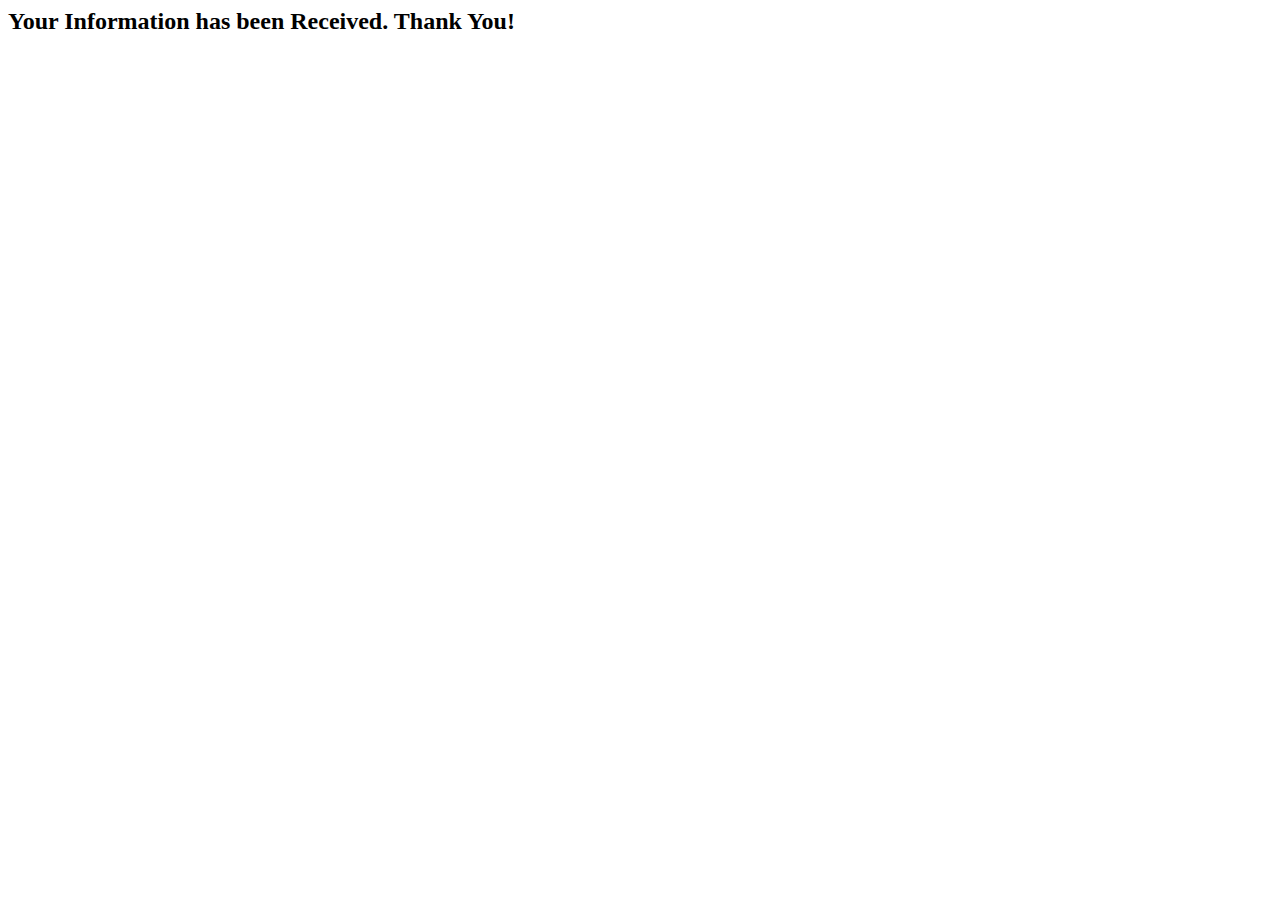
<file: mygame/confirmation.html>
<!DOCTYPE html PUBLIC “-//W3C//DTD XHTML 1.0 Transitional//EN” “http://www.
w3.org/TR/xhtml1/DTD/xhtml1-transitional.dtd”>
<html xmlns=”http://www.w3.org/1999/xhtml”>
<head>
<meta http-equiv=”Content-Type” content=”text/html; charset=utf-8” />
<title>Form Submission Successful</title>
</head>
<body>
<h2>Your Information has been Received. Thank You! </h2>
</body>
</html>
</file>
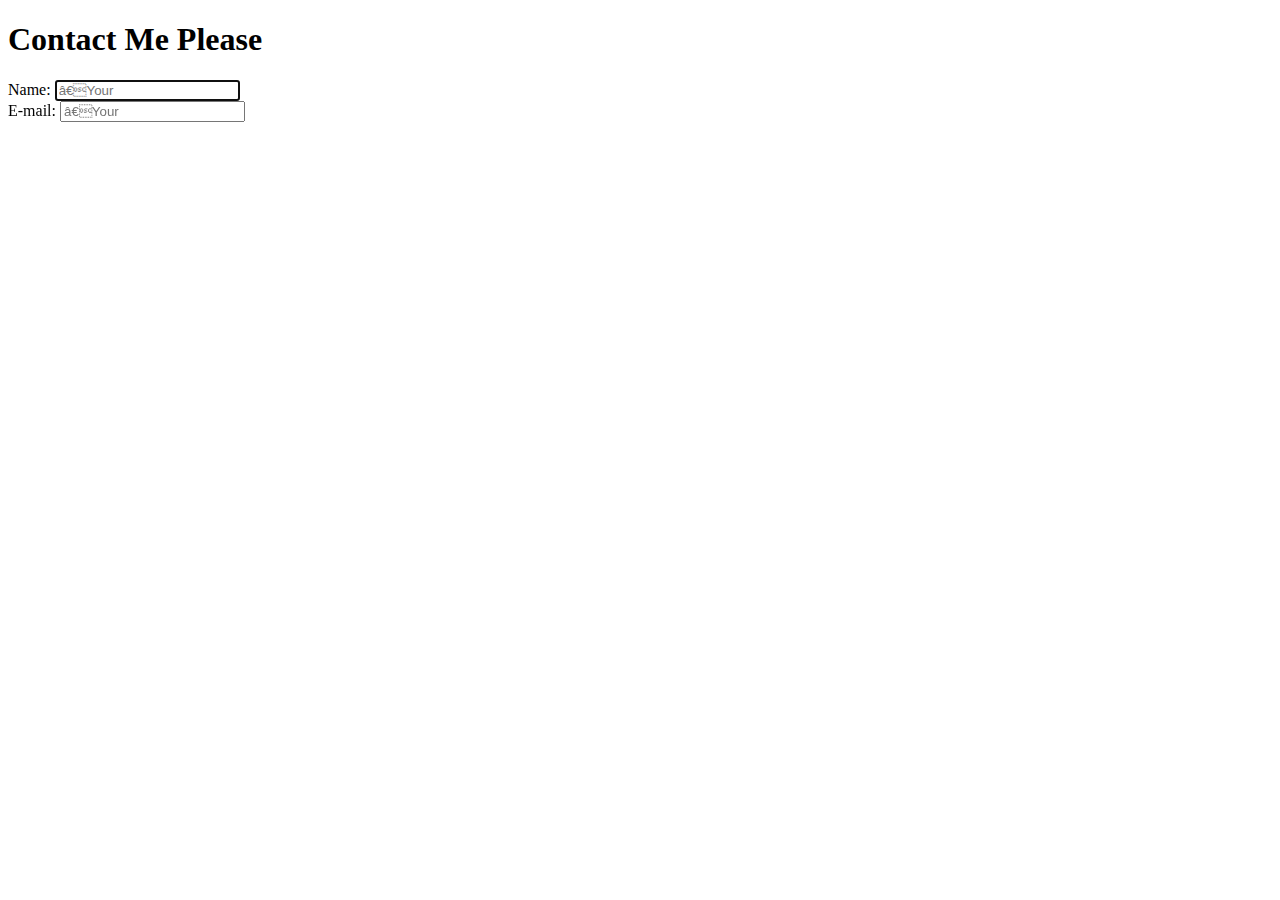
<file: mygame/html form.html>
<!DOCTYPE HTML>
<html>
<head>
<meta http-equiv=”Content-Type” content=”text/html; charset=utf-8”>
<title>HTML5 Forms</title>
<link href=”forms.css” rel=”stylesheet” type=”text/css”>
</head>
<section>
   <header>
      <h1>Contact Me Please</h1>
   </header>
   <p><form>
      <label for=”contact_name”>Name:</label>
      <input id=”contact_name” width=”150” placeholder=”Your name” autofocus 
><br />
      <label for=”contact_email”>E-mail:</label>
      <input type=”email” id=”contact_email” placeholder=”Your email 
address”><br />
</file>
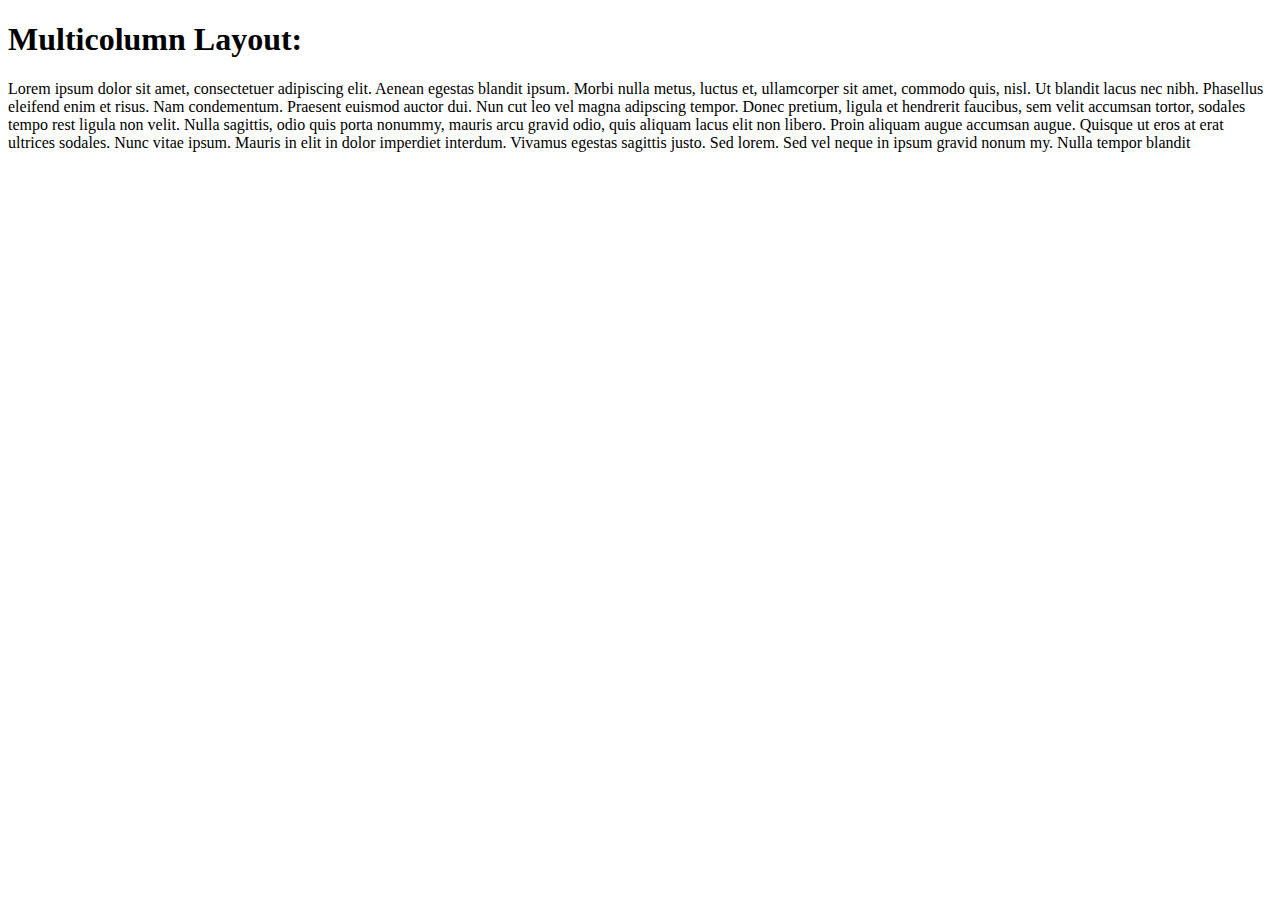
<file: mygame/multi.html>
<!DOCTYPE HTML>
<html>
<head>
<meta http-equiv=”Content-Type” content=”text/html; charset=utf-8”>
<title>Multicolumn Layout</title>
<link href=”multi.css” rel=”stylesheet” type=”text/css”>
</head>
<body>
   <section>
      <header>
         <p><h1>Multicolumn Layout:</h1></p>
      </header>
	           <p>Lorem ipsum dolor sit amet, consectetuer adipiscing elit. Aenean egestas blandit ipsum. Morbi nulla metus, luctus et, ullamcorper sit amet, commodo quis, nisl. Ut blandit lacus nec nibh. Phasellus eleifend enim et risus. Nam condementum. Praesent euismod auctor dui. Nun cut leo vel magna adipscing tempor. Donec pretium, ligula et hendrerit faucibus, sem velit accumsan tortor, sodales tempo 
rest ligula non velit. Nulla sagittis, odio quis porta nonummy, 
mauris arcu gravid odio, quis aliquam lacus elit non libero. Proin 
aliquam augue accumsan augue. Quisque ut eros at erat ultrices 
sodales. Nunc vitae ipsum. Mauris in elit in dolor imperdiet 
interdum. Vivamus egestas sagittis justo. Sed lorem. Sed vel neque 
in ipsum gravid nonum my. Nulla tempor blandit </p>
   </section>
</body>
</html>
</file>
